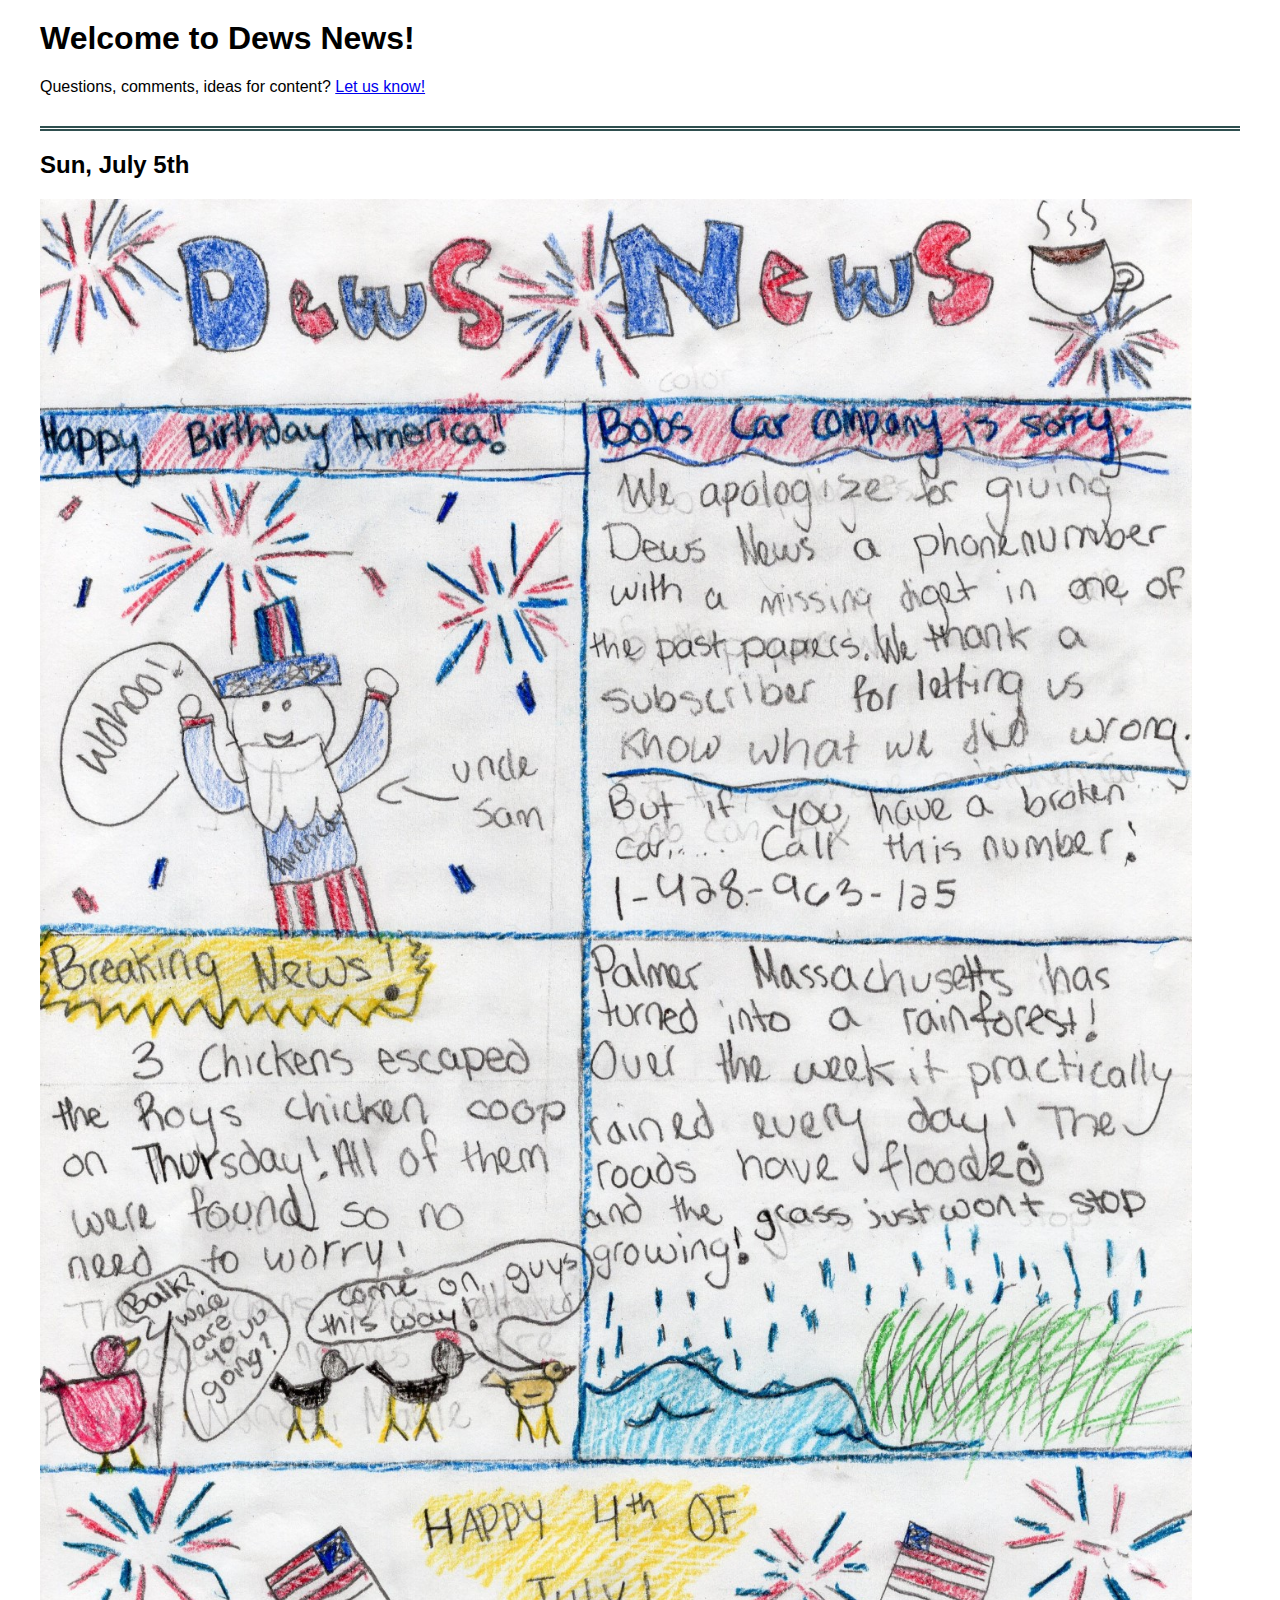
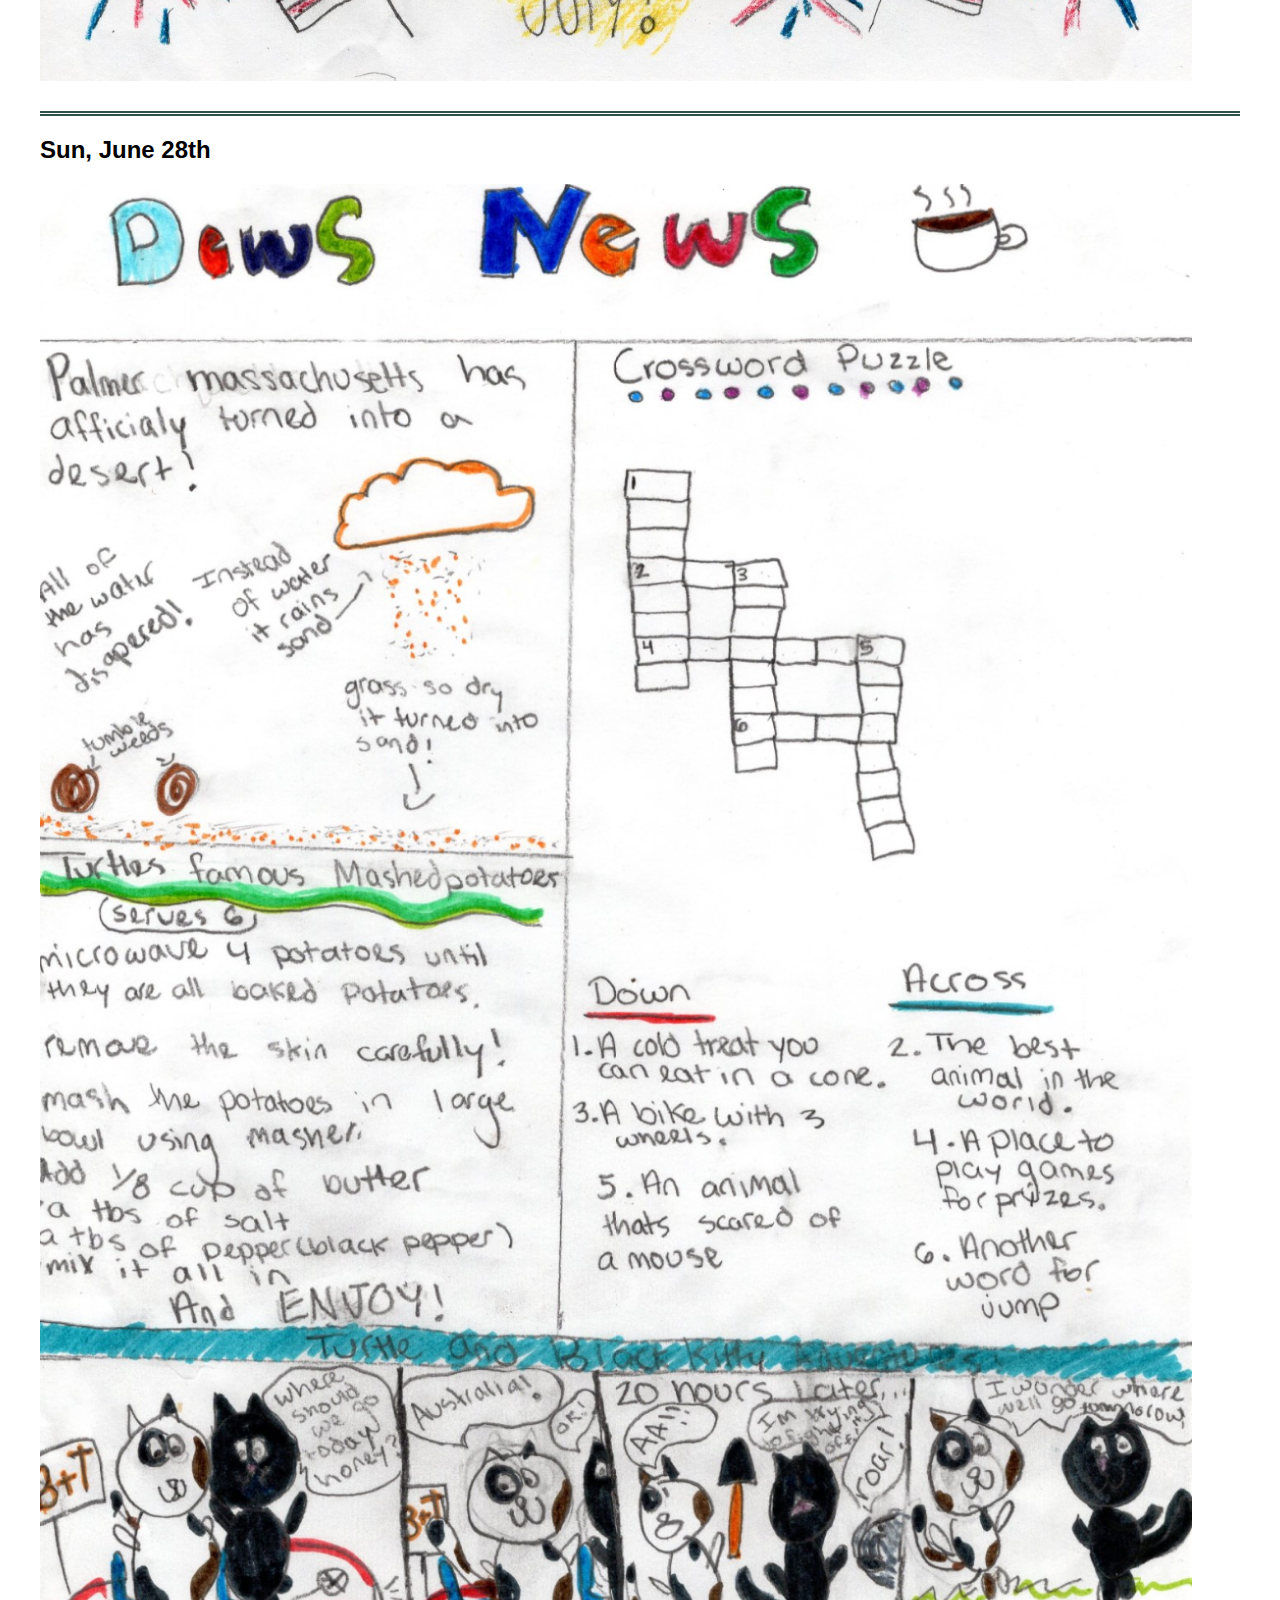
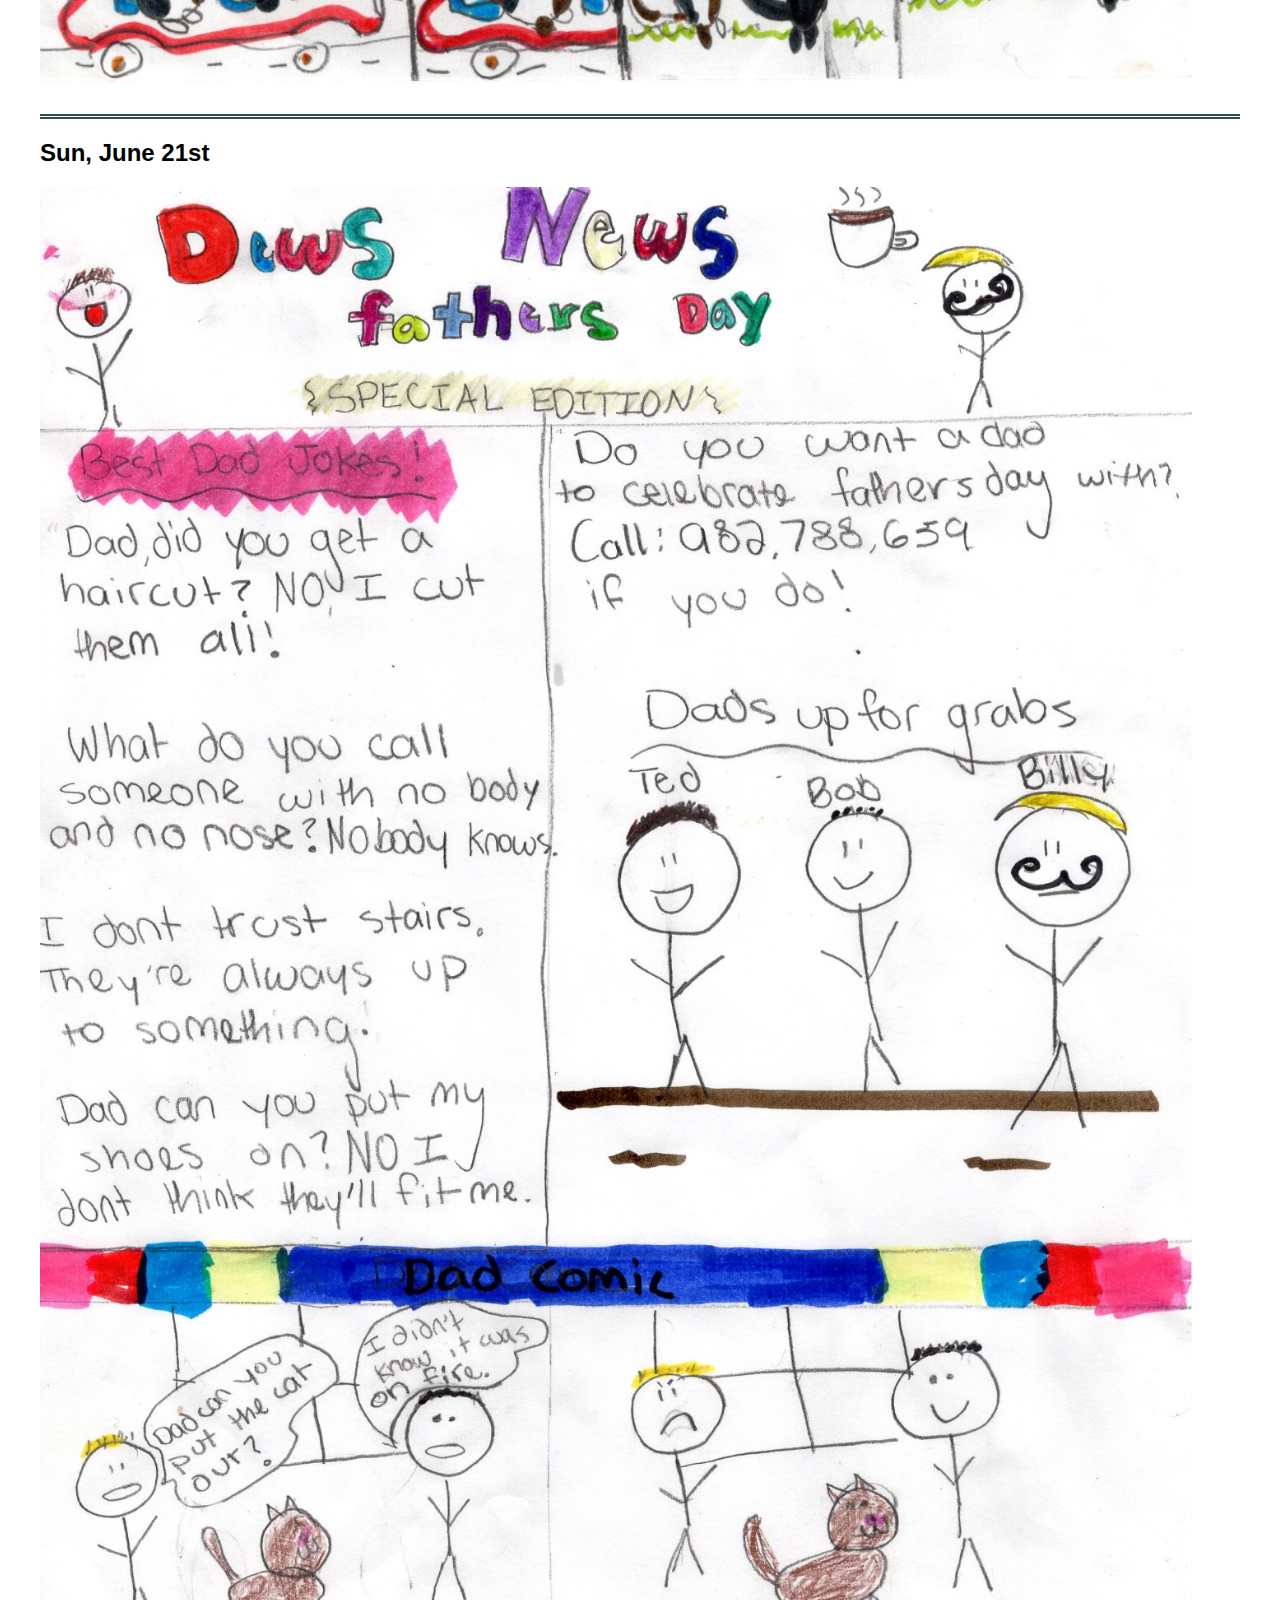
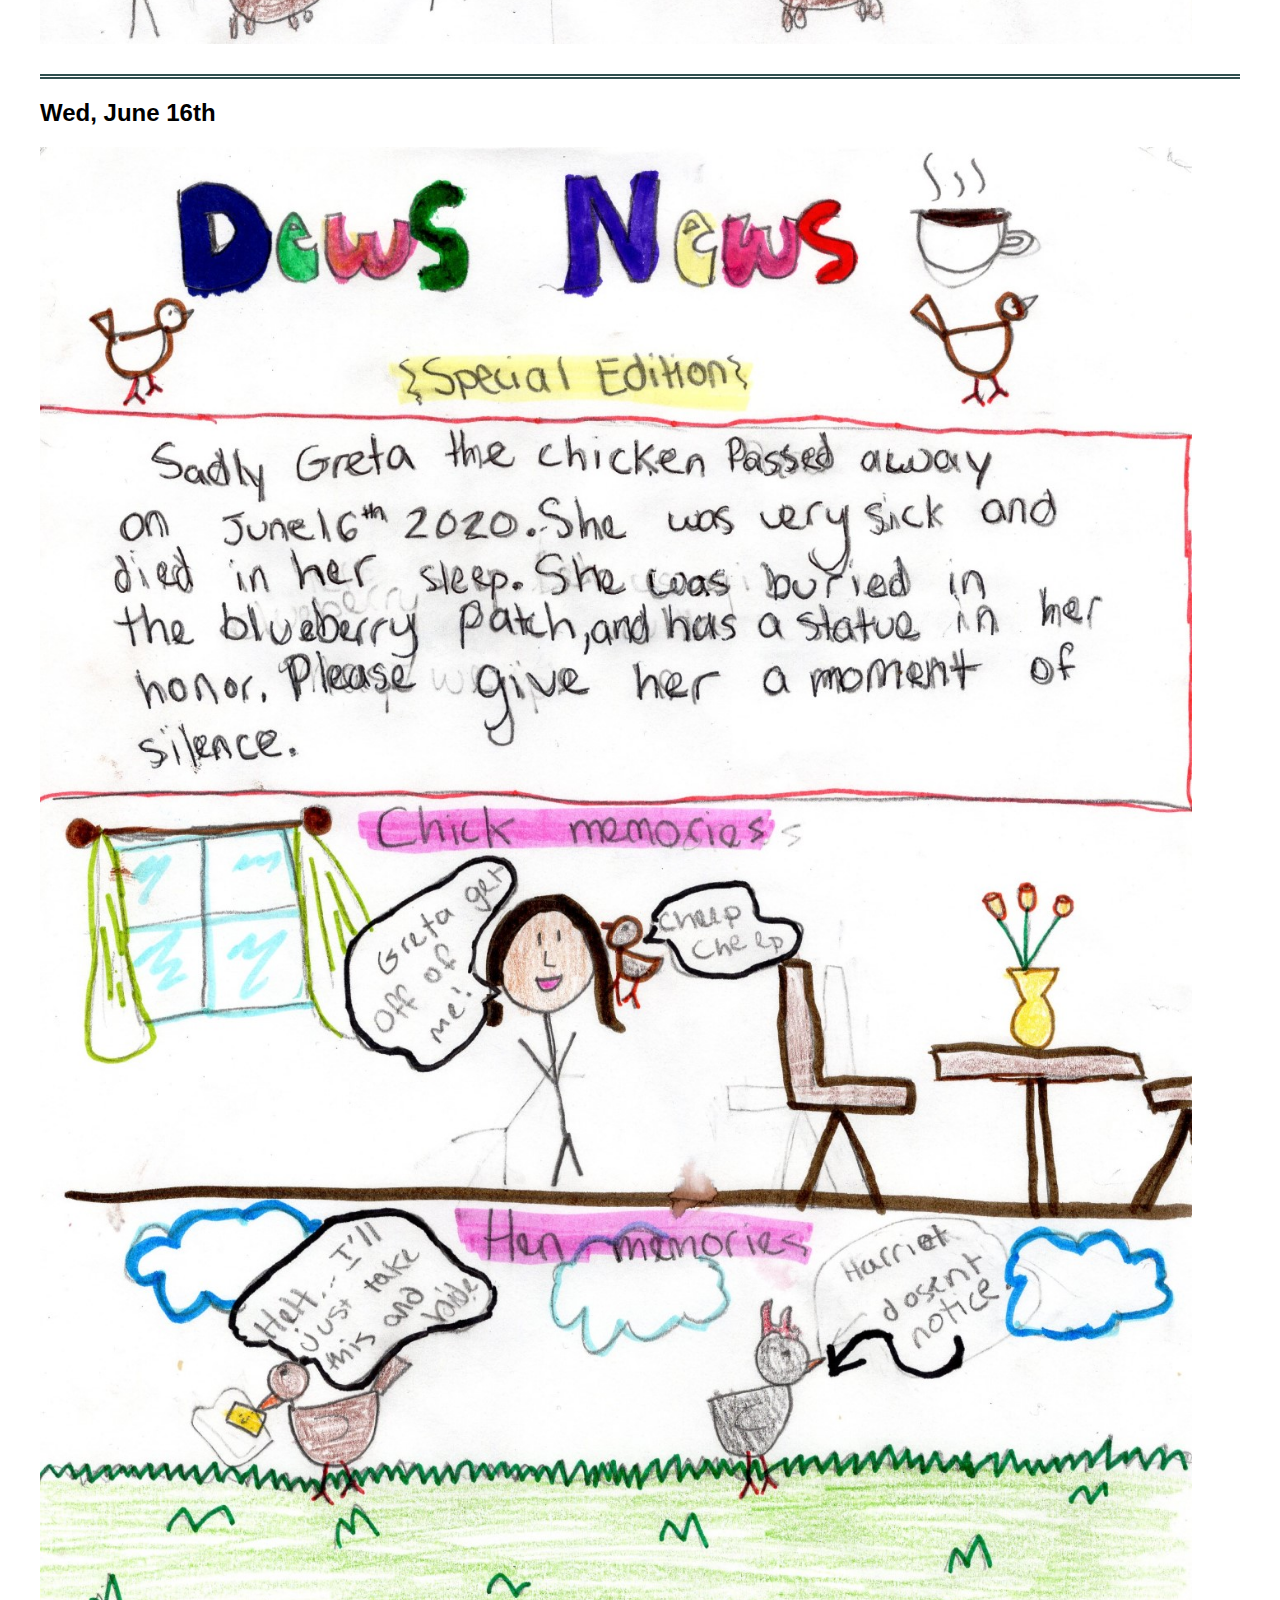
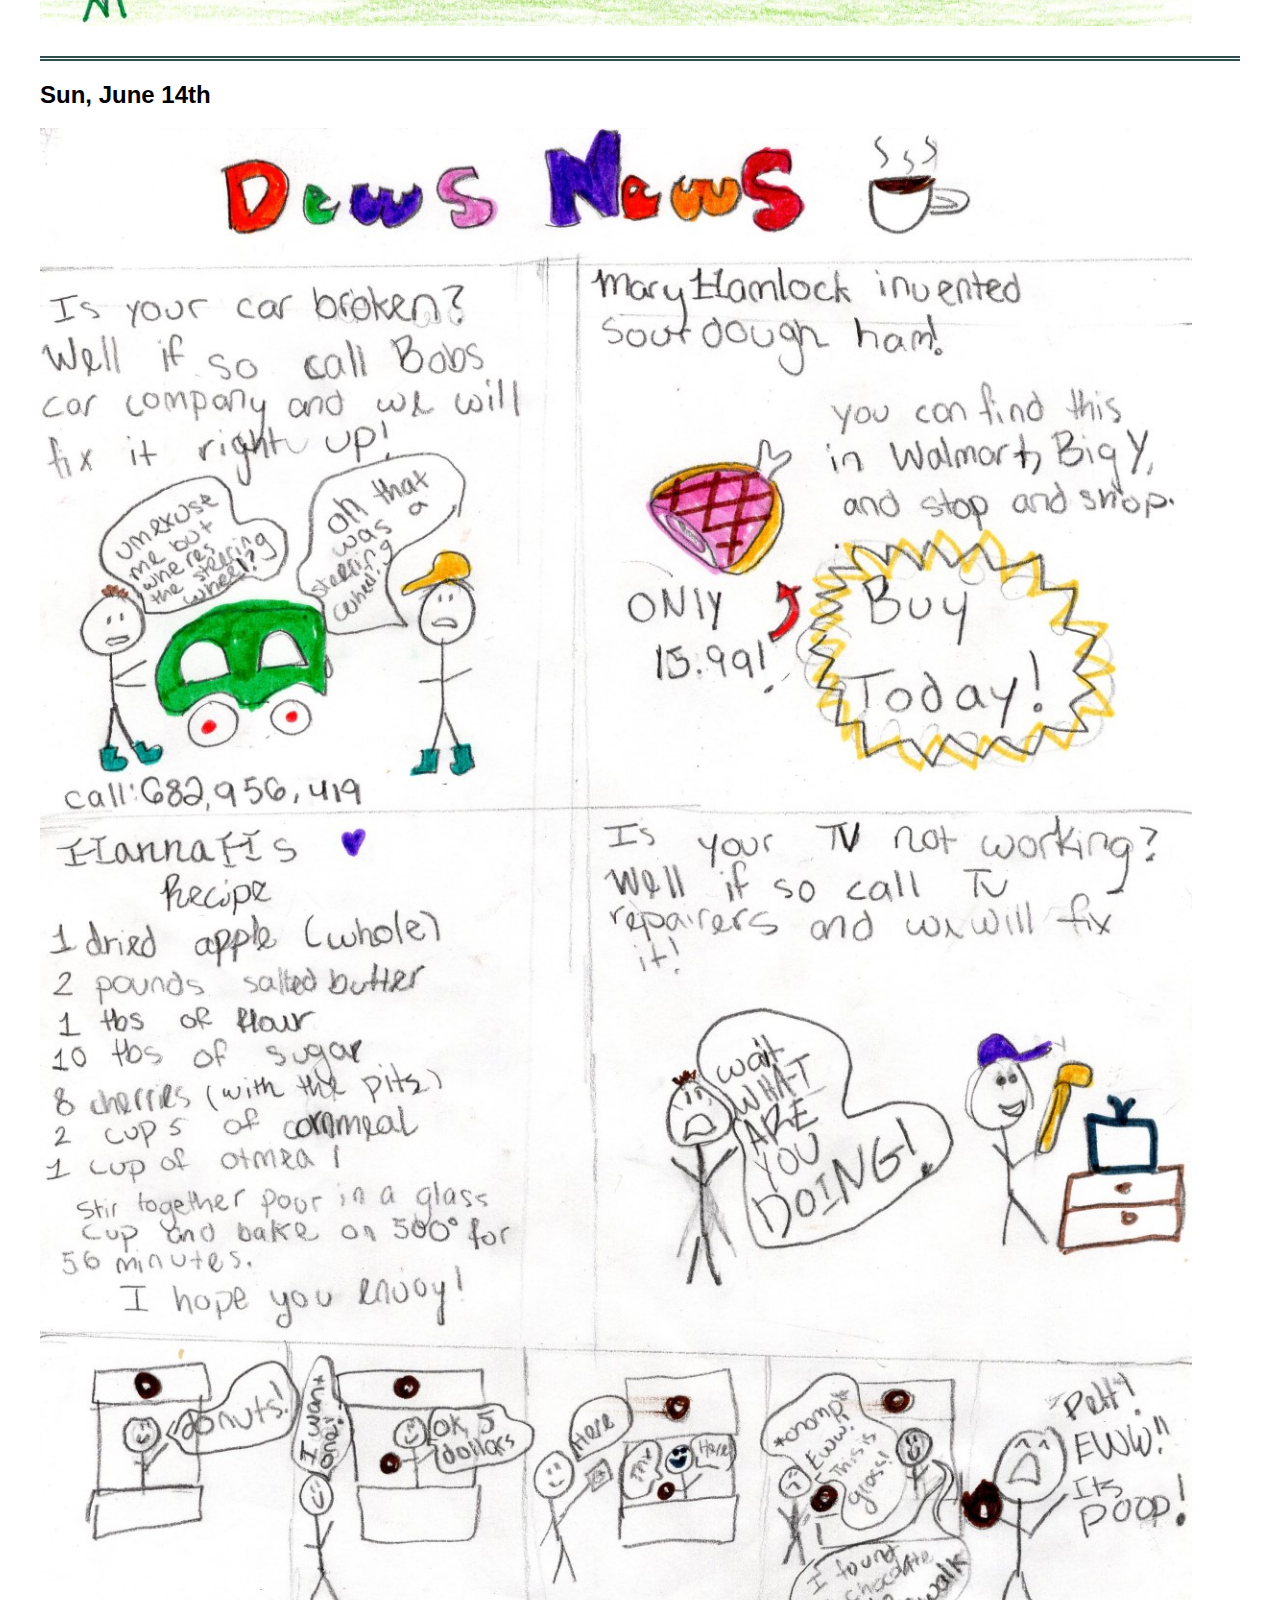
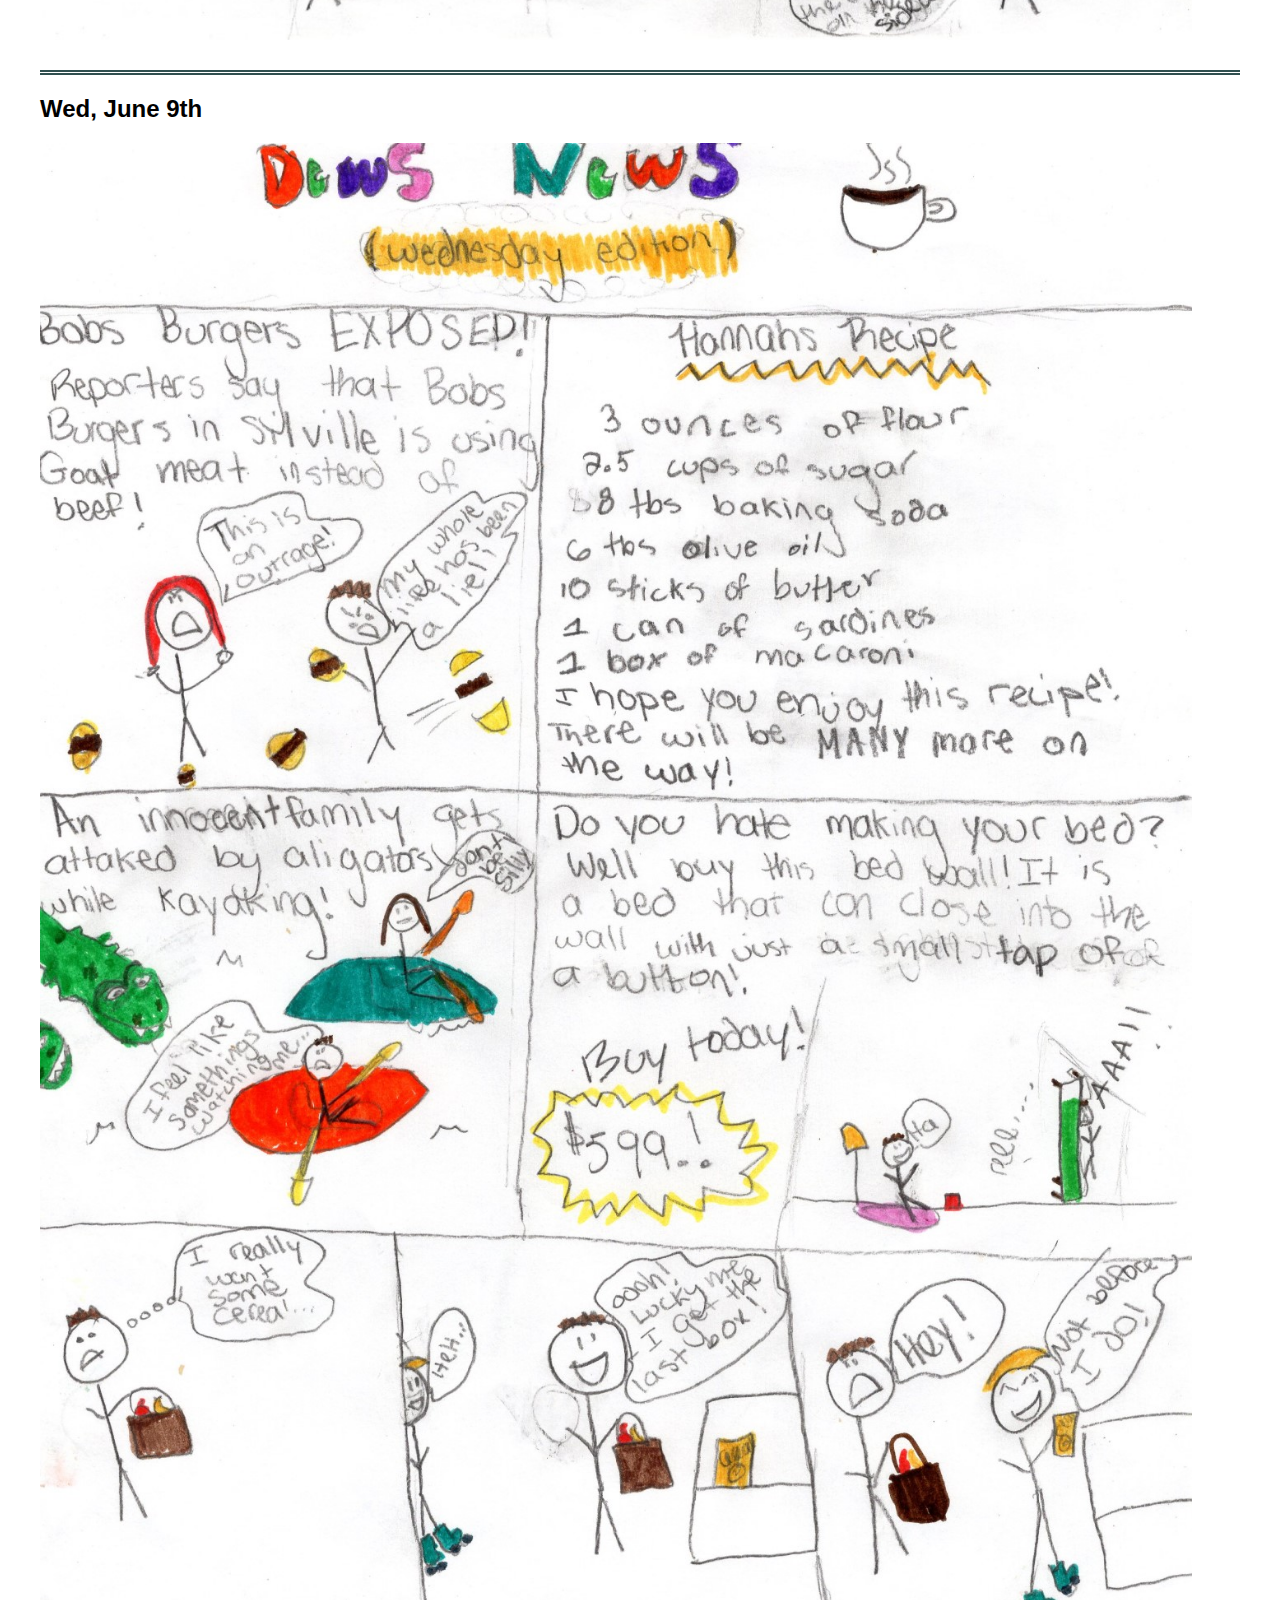
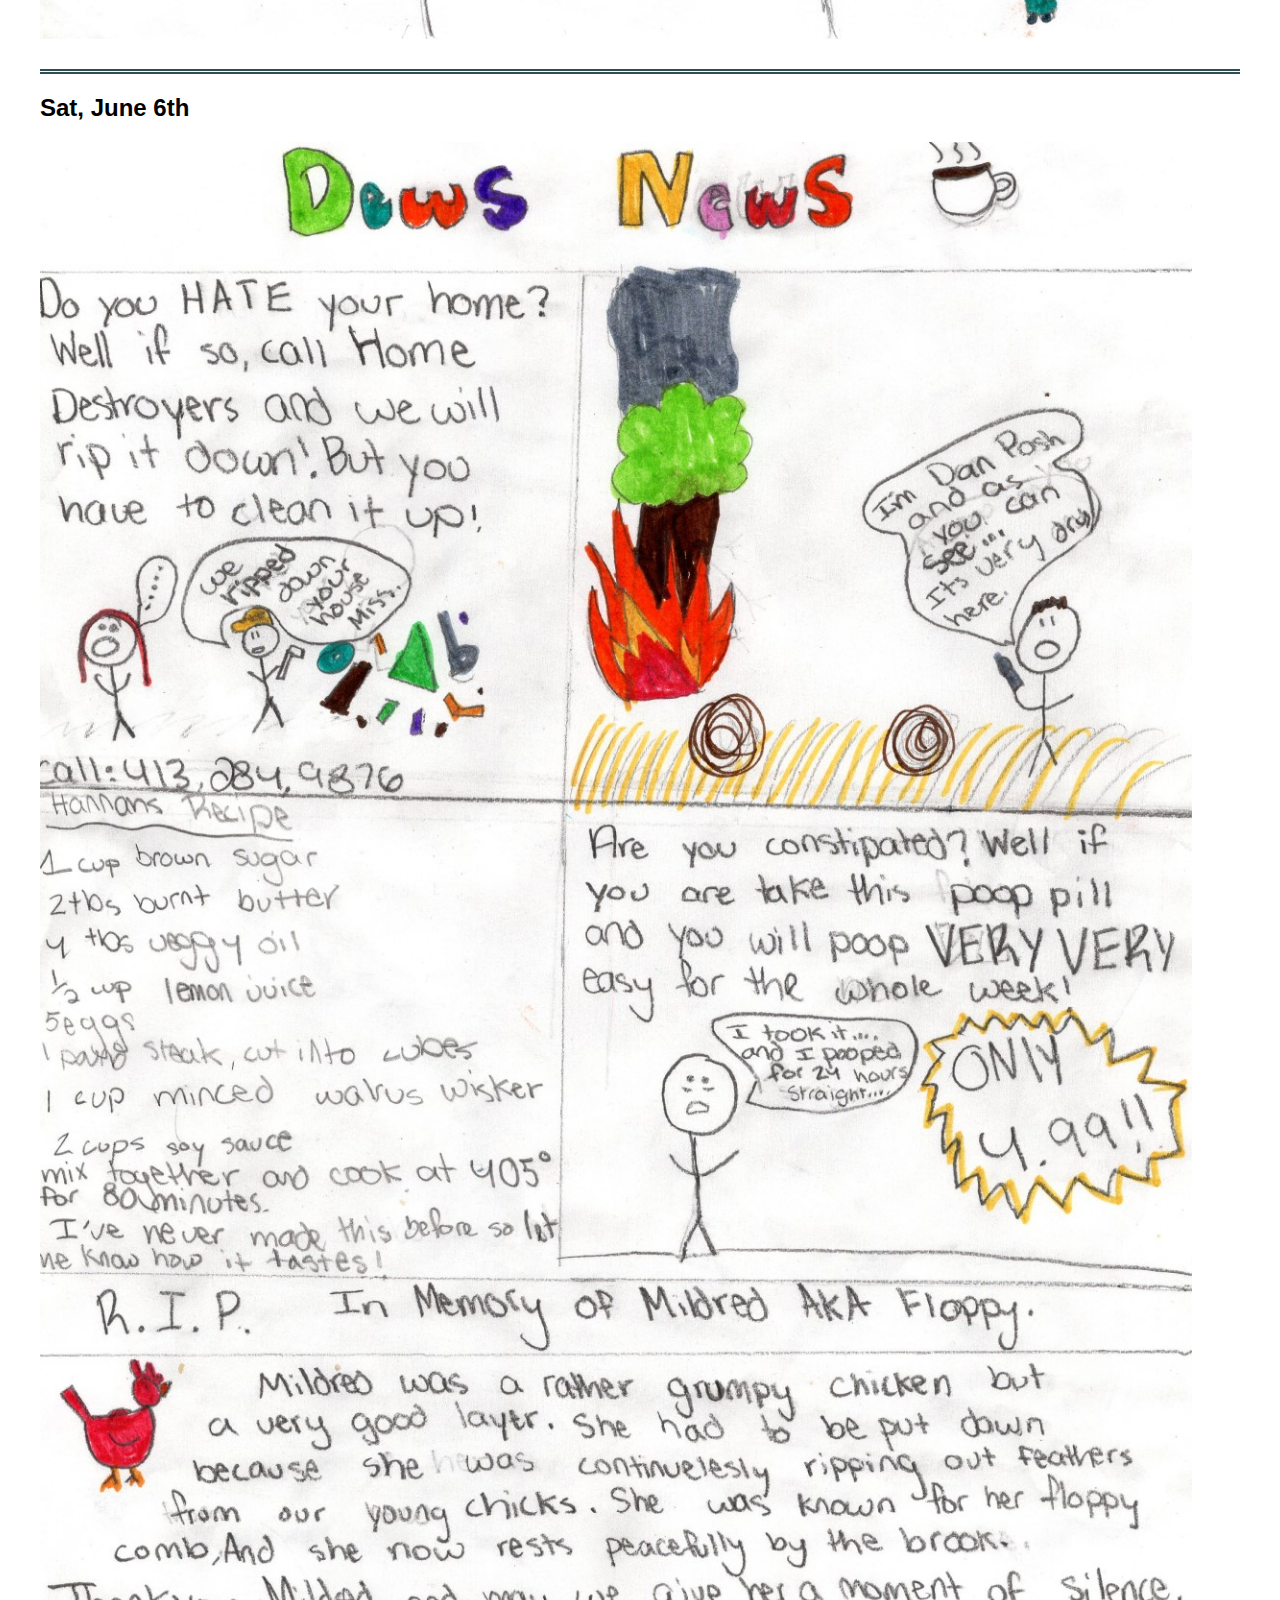
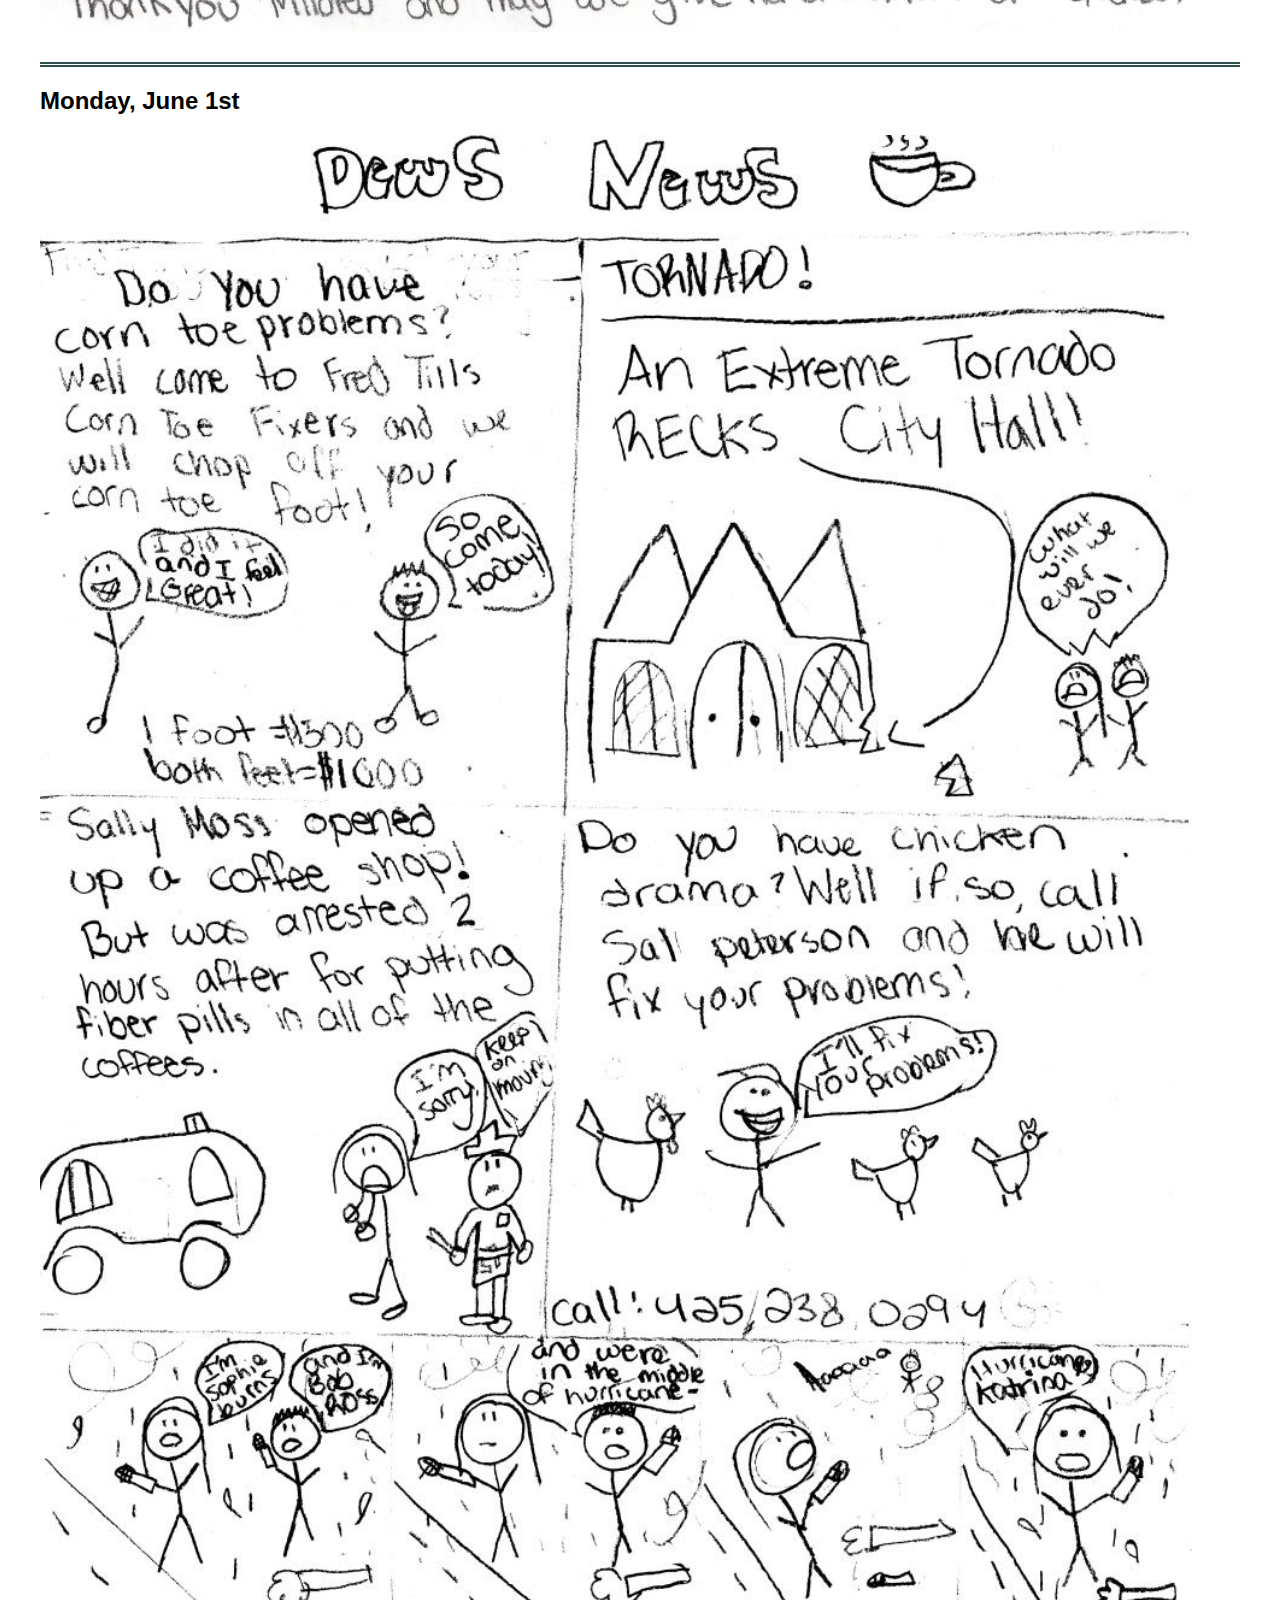
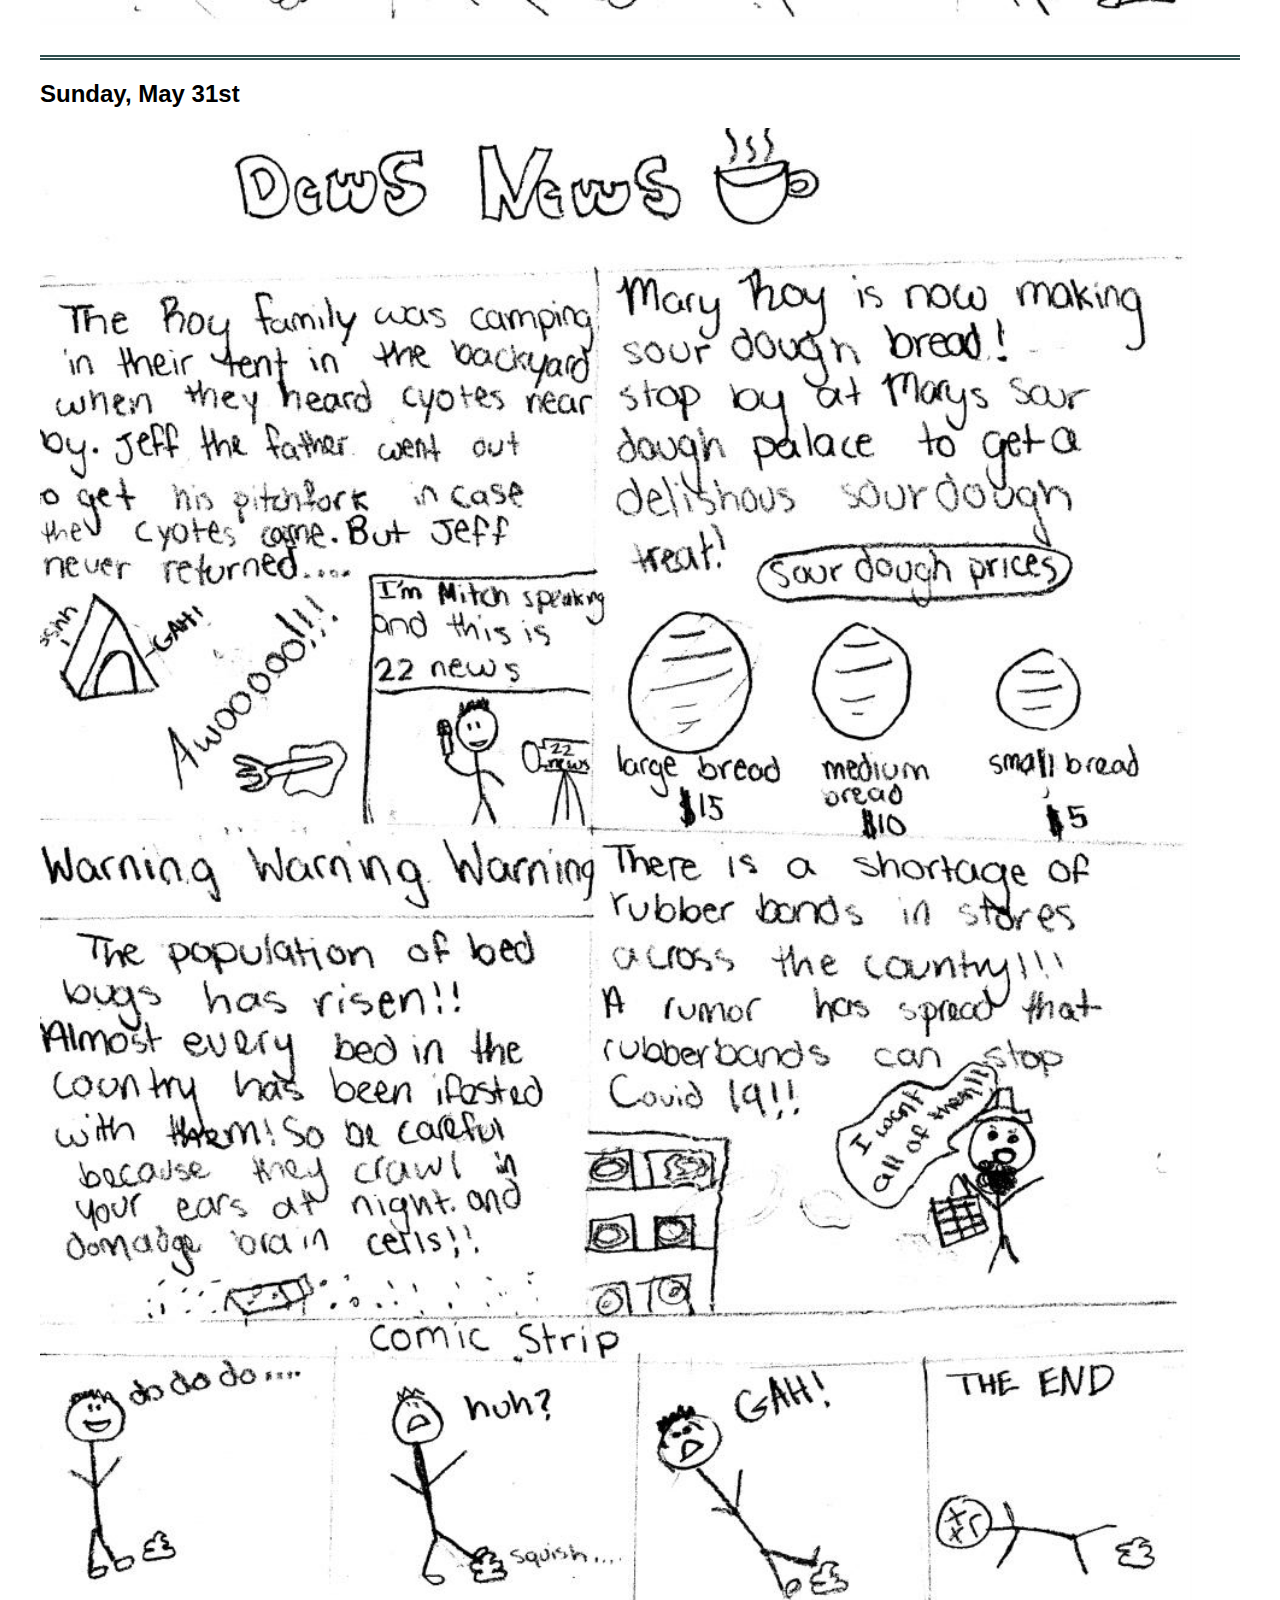
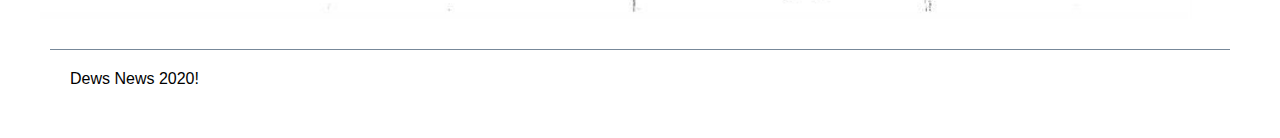
<file: index.html>
<html>

<head>
    <meta name="author" content="Madelyn Roy">
    <meta name="contributor" content="Hannah Roy">
    <meta name="developer" content="Jeffrey Roy">
    <meta name="mother" content="Mary Roy">
    <meta name="description" content="Dews News is a cartoon newspaper with fictional news related to current events.">
    <meta name="viewport" content="width=device-width, initial-scale=1">

    <title>Dews News</title>
    <link rel="stylesheet" href="/css/site.css?v=200614">
    <!-- Global site tag (gtag.js) - Google Analytics -->
    <script async src="https://www.googletagmanager.com/gtag/js?id=UA-169305158-1"></script>
    <script>
        window.dataLayer = window.dataLayer || [];
        function gtag() { dataLayer.push(arguments); }
        gtag('js', new Date());

        gtag('config', 'UA-169305158-1');
    </script>
</head>

<body>
    <h1>Welcome to Dews News!</h1>
    <div>
        <p>Questions, comments, ideas for content? <a href="mailto:therealdewsnews@gmail.com?subject=We love Dews News">Let us know!</a></p>
    </div>
    <section>
        <article>
            <h2>Sun, July 5th</h2>
            <img src="images/dews-news-july-5-2020.jpg" alt="4th of July special edition" />
        </article>
        <article>
            <h2>Sun, June 28th</h2>
            <img src="images/dews-news-june-28th-2020.jpg" alt="Crosswords, dry Palmer,Crazy adventures, and Turtles recipe" />
        </article>
        <article>
            <h2>Sun, June 21st</h2>
            <img src="images/dews-news-june-21-2020.jpg" alt="Father's Day special" />
        </article>
        <article>
            <h2>Wed, June 16th</h2>
            <img src="images/Greta-june-16th-2020.jpg" alt="Greta's Obituary" />
        </article>
        <article>
            <h2>Sun, June 14th</h2>
            <img src="images/dews-news-june-14-2020.jpg" alt="Broken Cars,sour dough ham,recipes,and smashing TVs" />
        </article>
        <article>
            <h2>Wed, June 9th</h2>
            <img src="images/dews-news-june-09-2020.jpg" alt="Bob's Burgers exposed and dangerous alligators" />
        </article>
        <article>
            <h2>Sat, June 6th</h2>
            <img src="images/dews-news-june-06-2020.jpg" alt="Mildred's Obituary, house detroyers, fire, and recipes" />
        </article>
        <article>
            <h2>Monday, June 1st</h2>
            <img src="images/dews-news-june-01-2020.jpg" alt="Suspect corn toe cures and weather drama" />
        </article>
        <article>
            <h2>Sunday, May 31st</h2>
            <img src="images/dews-news-may-31-2020.jpg"
                alt="Coyote problems, outrageous sourdough prices, and rubber band shortages because of COVID" />
        </article>
    </section>
    <footer>Dews News 2020!</footer>
</body>

</html>
</file>
<file: css/site.css>
body {
    font-family: Arial, Helvetica, sans-serif;
    margin: 20px;
    max-width: 1200px;
    margin: 0 auto;
    padding: 20px 10px;
}

footer {
    border-top: 1px solid lightslategray;
    padding: 20px;
    margin: 10px;
}

article {
    border-top: 5px double darkslategray;
    margin: 30px 0;
}

article img {
    width: 90vw;
    max-width: 1160px;
    height: auto;
}
</file>
